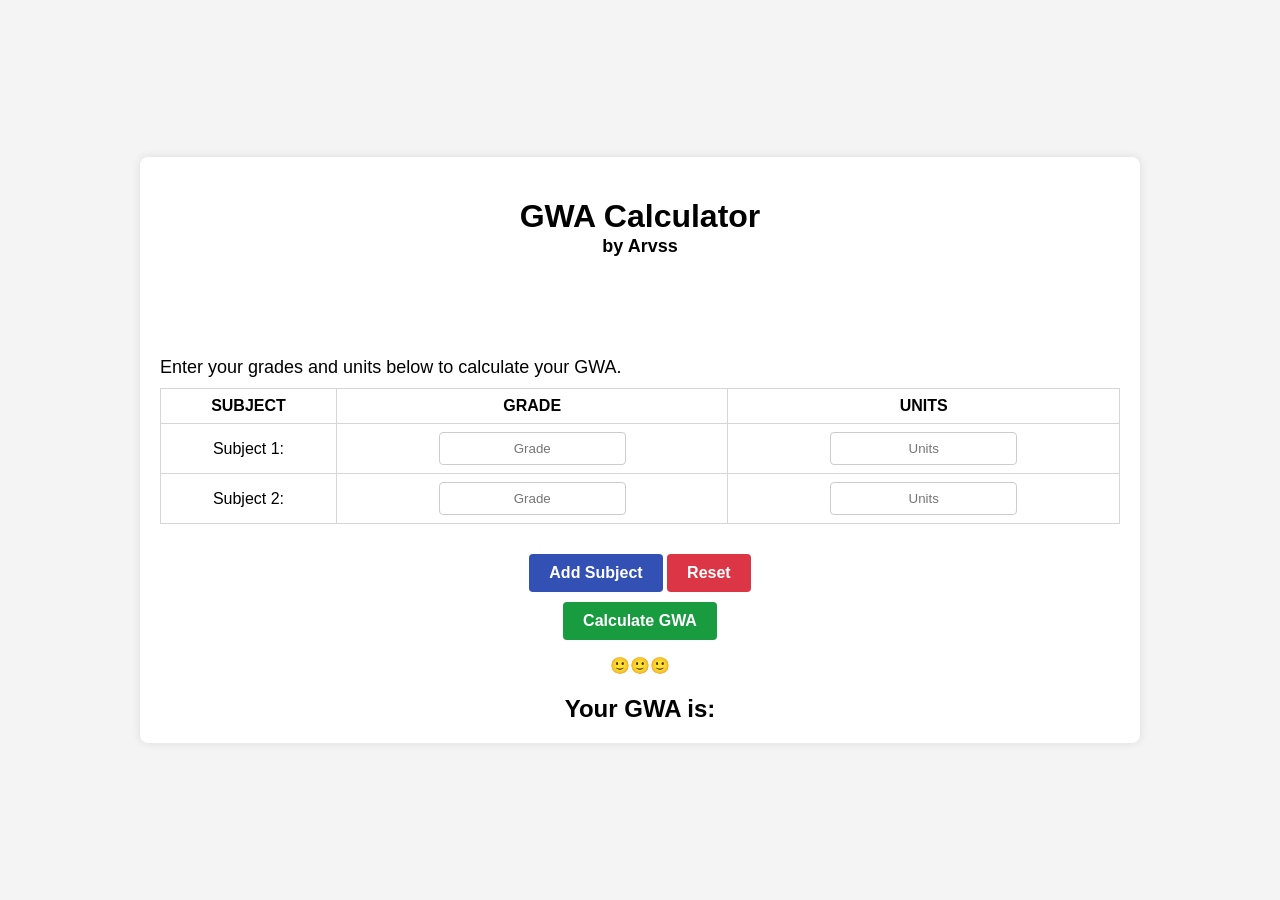
<file: index.html>
<!DOCTYPE html>
<html lang="en">

<head>
  <meta charset="UTF-8">
  <meta name="viewport" content="width=device-width, initial-scale=1.0">
  <title>GWA Calculator</title>
  <link rel="stylesheet" href="styles/style.css">
</head>

<body>
  <div class="container">
    <h1>GWA Calculator</h1>
    <h6>by Arvss</h6>
    <p class="instruction">Enter your grades and units below to calculate your GWA.</p>
    <form id="gwa-form">
      <table id="subjects-table">
        <thead>
          <tr>
            <th>SUBJECT</th>
            <th>GRADE</th>
            <th>UNITS</th>
          </tr>
        </thead>
        <tbody>
          <tr>
            <td>Subject 1:</td>
            <td>
              <input type="text" id="subject1" name="subject1" placeholder="Grade" inputmode="numeric" pattern="[0-9]*">
            </td>
            <td>
              <input type="text" id="units1" name="units1" placeholder="Units" inputmode="numeric" pattern="[0-9]*">
            </td>
          </tr>
          <tr>
            <td>Subject 2:</td>
            <td><input type="text" id="subject2" name="subject2" placeholder="Grade" inputmode="numeric"
                pattern="[0-9]*"></td>
            <td><input type="text" id="units2" name="units2" placeholder="Units" inputmode="numeric" pattern="[0-9]*">
            </td>
          </tr>
        </tbody>
      </table>
      <div>
        <button type="button" id="add-subject-btn" class="add-btn-design">Add Subject</button>
        <button type="button" id="reset-btn" class="reset-form-btn-design">Reset</button>
      </div>
      <button type="button" id="calculate-btn" class="calcu-btn-design">Calculate GWA</button>
    </form>
    <p class="error-message">🙂🙂🙂</p>
    <div id="result">
      <h2>Your GWA is: <span id="gwa-result"></span></h2>
    </div>
  </div>
  <script src="scripts/script.js"></script>
</body>

</html>
</file>
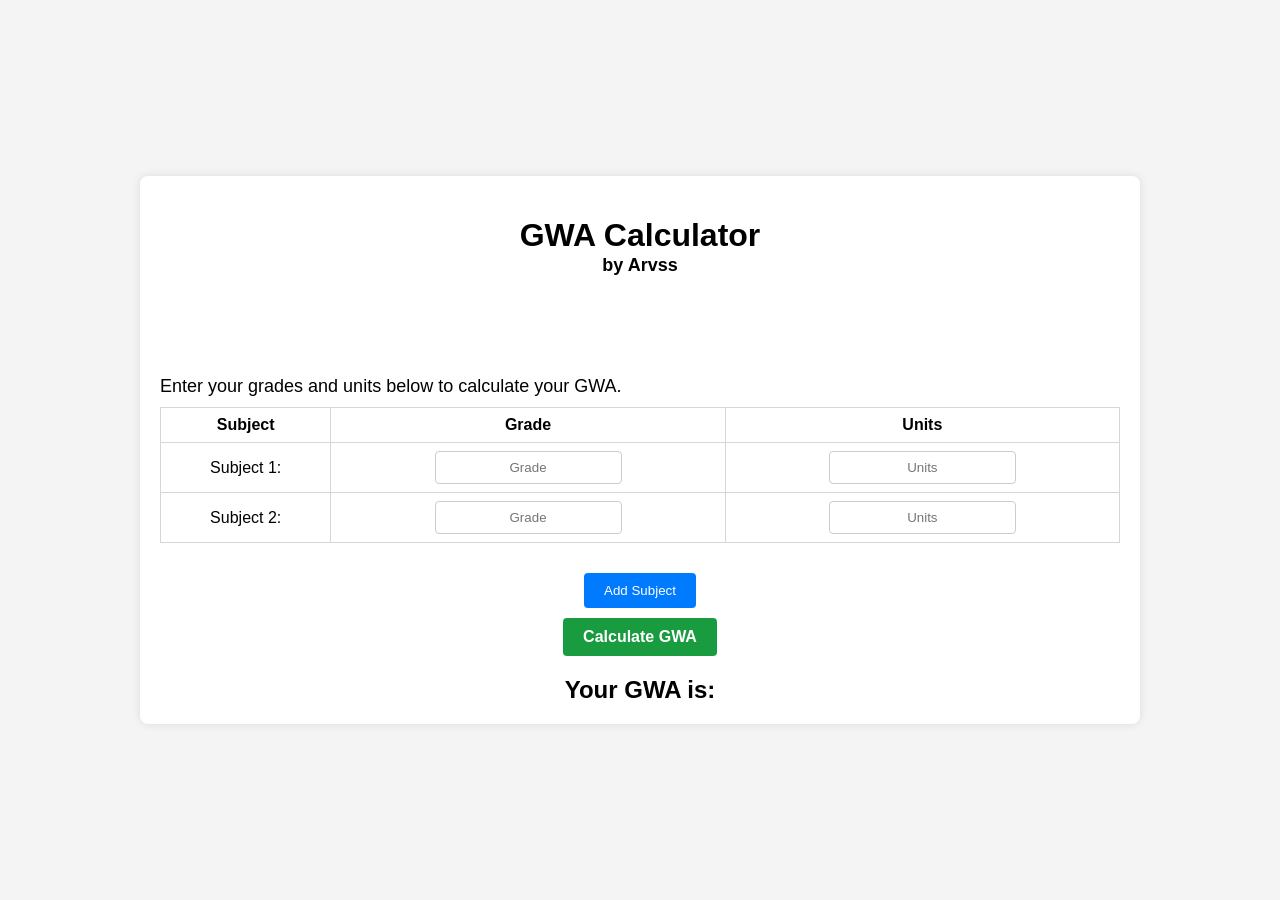
<file: html/index.html>
<!DOCTYPE html>
<html lang="en">

<head>
  <meta charset="UTF-8">
  <meta name="viewport" content="width=device-width, initial-scale=1.0">
  <title>GWA Calculator</title>
  <link rel="stylesheet" href="../styles/style.css">
</head>

<body>
  <div class="container">
    <h1>GWA Calculator</h1>
    <h6>by Arvss</h6>
    <p class="instruction">Enter your grades and units below to calculate your GWA.</p>
    <form id="gwa-form">
      <table id="subjects-table">
        <thead>
          <tr>
            <th>Subject</th>
            <th>Grade</th>
            <th>Units</th>
          </tr>
        </thead>
        <tbody>
          <tr>
            <td>Subject 1:</td>
            <td>
              <input type="text" id="subject1" name="subject1" placeholder="Grade" inputmode="numeric" pattern="[0-9]*">
            </td>
            <td>
              <input type="text" id="units1" name="units1" placeholder="Units" inputmode="numeric" pattern="[0-9]*">
            </td>
          </tr>
          <tr>
            <td>Subject 2:</td>
            <td><input type="text" id="subject2" name="subject2" placeholder="Grade" inputmode="numeric"
                pattern="[0-9]*"></td>
            <td><input type="text" id="units2" name="units2" placeholder="Units" inputmode="numeric" pattern="[0-9]*">
            </td>
          </tr>
        </tbody>
      </table>
      <button type="button" id="add-subject-btn">Add Subject</button>
      <button type="button" id="calculate-btn" class="calcu-btn-design">Calculate GWA</button>
    </form>
    <div id="result">
      <h2>Your GWA is: <span id="gwa-result"></span></h2>
    </div>
  </div>
  <script src="../scripts/script.js"></script>
</body>

</html>
</file>
<file: styles/style.css>
body {
  font-family: Arial, sans-serif;
  background-color: #f4f4f4;
  margin: 0;
  padding: 0;
  display: flex;
  justify-content: center;
  align-items: center;
  height: 100vh;

}

.container {
  background-color: #fff;
  padding: 20px;
  border-radius: 8px;
  box-shadow: 0 0 10px rgba(0, 0, 0, 0.1);
  width: 75%;
  text-align: center;
}

@-webkit-keyframes flip-in-hor-bottom {
  0% {
    -webkit-transform: rotateX(80deg);
    transform: rotateX(80deg);
    opacity: 0;
  }

  100% {
    -webkit-transform: rotateX(0);
    transform: rotateX(0);
    opacity: 1;
  }
}

@keyframes flip-in-hor-bottom {
  0% {
    -webkit-transform: rotateX(80deg);
    transform: rotateX(80deg);
    opacity: 0;
  }

  100% {
    -webkit-transform: rotateX(0);
    transform: rotateX(0);
    opacity: 1;
  }
}


h6 {
  font-size: large;
  margin-top: -20px;
  margin-bottom: 100px;
}

table {
  width: 100%;
  margin-bottom: 20px;
  border-collapse: collapse;
}

th,
td {
  padding: 8px;
  border: 1px solid #d6d6d6;
  align-items: center;
  -webkit-animation: flip-in-hor-bottom 0.5s cubic-bezier(0.250, 0.460, 0.450, 0.940) both;
  animation: myAnim2 .3s ease 0s 1 normal forwards;
}

input {
  /* width is depending on the column size */
  width: auto;
  max-width: 100%;
  padding: 8px;
  border: 1px solid #ccc;
  border-radius: 4px;
  text-align: center;
}

@keyframes myAnim2 {
  0% {
    transform: scale(0);
  }

  100% {
    transform: scale(1);
  }
}

@keyframes myAnim {

  0%,
  100% {
    transform: translateX(0);
  }

  10%,
  30%,
  50%,
  70% {
    transform: translateX(-10px);
  }

  20%,
  40%,
  60% {
    transform: translateX(10px);
  }

  80% {
    transform: translateX(8px);
  }

  90% {
    transform: translateX(-8px);
  }
}

input:focus {
  outline: none;
  border-color: #007bff;
}

button {
  background-color: #007bff;
  color: #fff;
  border: none;
  padding: 10px 20px;
  border-radius: 4px;
  cursor: pointer;
  margin-top: 10px;
}

button:hover {
  background-color: #0056b3;
}

#result {
  margin-top: 20px;
}

#result h2 {
  margin: 0;
}

#gwa-result {
  color: red;
}

.calcu-btn-design {
  background-color: #199b40;
  font-weight: bold;
  font-size: medium;
}

.reset-form-btn-design {
  background-color: #dc3545;
  font-weight: bold;
  font-size: medium;
}

.add-btn-design {
  background-color: #3351b4;
  font-weight: bold;
  font-size: medium;
}

.calcu-btn-design:hover {
  background-color: #0d6e2c;
}

.reset-form-btn-design:hover {
  background-color: #c82333;
}

.add-btn-design:hover {
  background-color: #1e2d7c;
}

.instruction {
  margin-bottom: 10px;
  font-size: large;
  display: flex;
}

form {
  display: flex;
  justify-content: center;
  align-items: center;
  flex-direction: column;
}

/* Responsive Styles */
@media (max-width: 768px) {
  .container {
    width: 90%;
    padding: 15px;
  }

  h6 {
    font-size: medium;
    margin-bottom: 50px;
  }

  input {
    width: 75%;
  }

  button {
    padding: 8px 15px;
  }

  .instruction {
    font-size: medium;
    flex-direction: column;
    align-items: center;
  }
}

@media (max-width: 480px) {
  .container {
    width: 100%;
    padding: 10px;
  }

  h6 {
    font-size: small;
    margin-bottom: 30px;
  }

  input {
    width: 75%;
  }

  button {
    padding: 6px 10px;
    font-size: small;
  }

  .instruction {
    font-size: small;
  }
}
</file>
